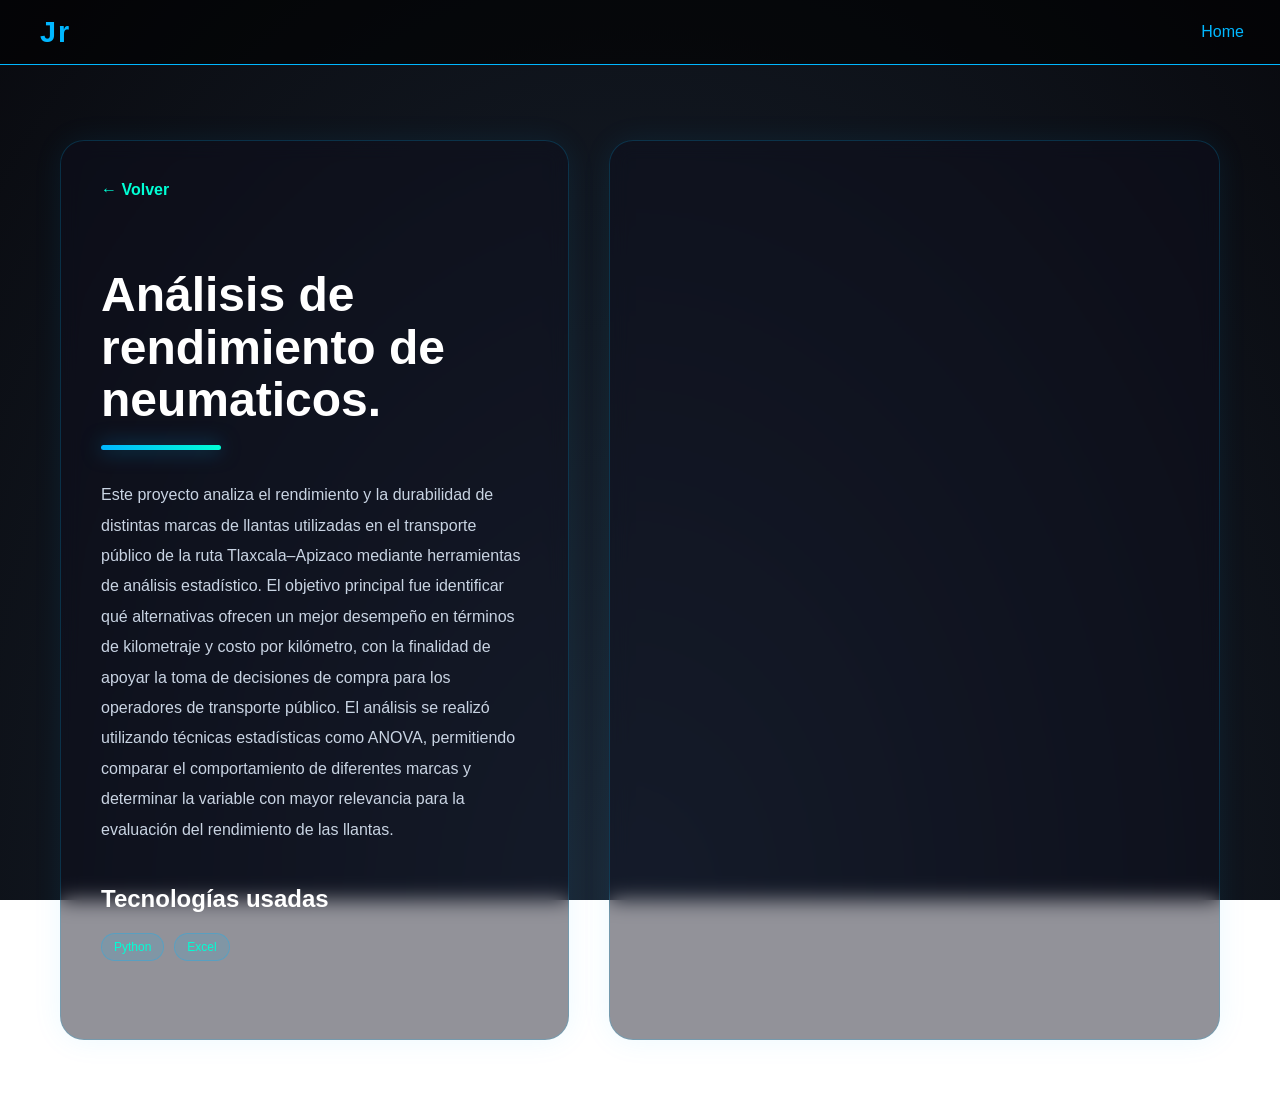
<file: project-llantas.html>
<!DOCTYPE html>
<html lang="es">

<head>
    <meta charset="UTF-8">
    <meta name="viewport" content="width=device-width, initial-scale=1.0">

    <title>Proyecto Llantas</title>

    <link rel="stylesheet" href="styles.css">
</head>

<body>

    <!-- Fondo galaxia -->
    <div class="galaxy"></div>

    <!-- Header -->
    <header class="main-header">

        <div class="logo">
            <span class="logo-text">Jr</span>
        </div>

        <nav class="nav-links">
            <a href="index.html">Home</a>
        </nav>

    </header>

    <!-- CONTENIDO -->
    <section class="project-page">

        <!-- IZQUIERDA -->
        <div class="project-left">

            <a href="index.html#portfolio" class="back-btn">
                ← Volver
            </a>

            <h1>
                Análisis de rendimiento de neumaticos.
            </h1>

            <div class="title-line"></div>

            <p class="project-description">

                Este proyecto analiza el rendimiento y la durabilidad de distintas marcas de llantas 
                utilizadas en el transporte público de la ruta Tlaxcala–Apizaco mediante herramientas 
                de análisis estadístico.

                El objetivo principal fue identificar qué alternativas ofrecen un mejor desempeño en 
                términos de kilometraje y costo por kilómetro, con la finalidad de apoyar la toma de 
                decisiones de compra para los operadores de transporte público.

                El análisis se realizó utilizando técnicas estadísticas como ANOVA, permitiendo comparar 
                el comportamiento de diferentes marcas y determinar la variable con mayor relevancia para 
                la evaluación del rendimiento de las llantas.



            </p>

            
            <!-- Tecnologías -->
            <div class="project-tech-section">

                <h2>Tecnologías usadas</h2>

                <div class="project-tech">

                    <span>Python</span>
                    <span>Excel</span>
                    

                </div>

            </div>

        </div>

        <!-- DERECHA -->
        <div class="project-right">

            <div class="pdf-container">

                <iframe
                    src="llantas.pdf"
                    frameborder="0">
                </iframe>

            </div>

        </div>

    </section>

</body>

</html>
</file>
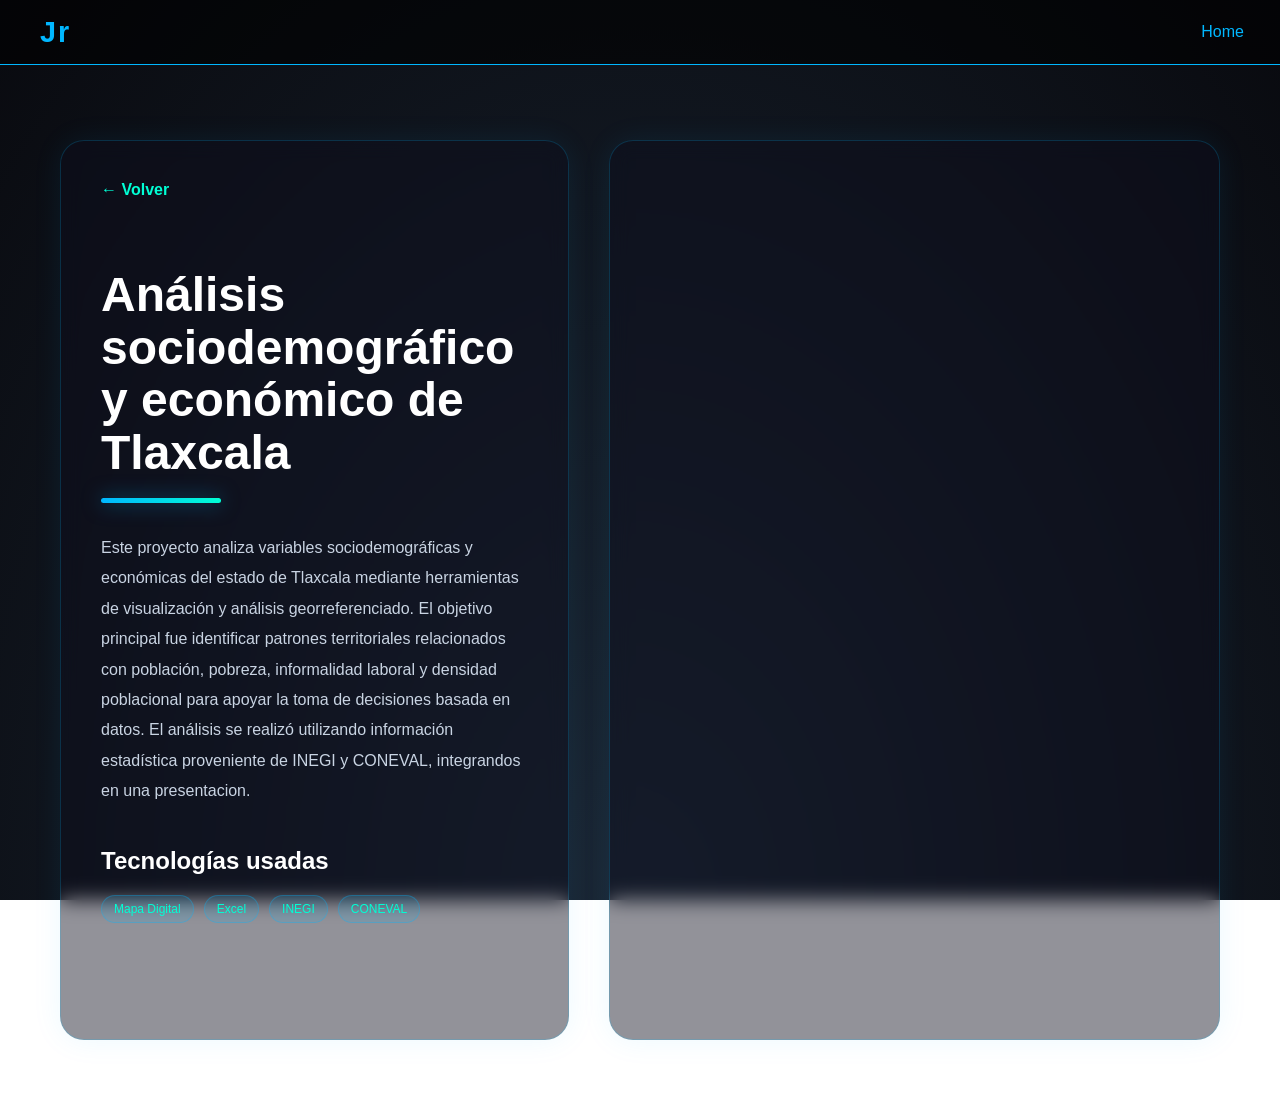
<file: project-tlaxcala.html>
<!DOCTYPE html>
<html lang="es">

<head>
    <meta charset="UTF-8">
    <meta name="viewport" content="width=device-width, initial-scale=1.0">

    <title>Proyecto Tlaxcala</title>

    <link rel="stylesheet" href="styles.css">
</head>

<body>

    <!-- Fondo galaxia -->
    <div class="galaxy"></div>

    <!-- Header -->
    <header class="main-header">

        <div class="logo">
            <span class="logo-text">Jr</span>
        </div>

        <nav class="nav-links">
            <a href="index.html">Home</a>
        </nav>

    </header>

    <!-- CONTENIDO -->
    <section class="project-page">

        <!-- IZQUIERDA -->
        <div class="project-left">

            <a href="index.html#portfolio" class="back-btn">
                ← Volver
            </a>

            <h1>
                Análisis sociodemográfico y económico de Tlaxcala
            </h1>

            <div class="title-line"></div>

            <p class="project-description">

                Este proyecto analiza variables sociodemográficas y económicas del estado de Tlaxcala
                mediante herramientas de visualización y análisis georreferenciado.

                El objetivo principal fue identificar patrones territoriales relacionados con
                población, pobreza, informalidad laboral y densidad poblacional para apoyar
                la toma de decisiones basada en datos.

                El análisis se realizó utilizando información estadística proveniente de
                INEGI y CONEVAL, integrandos en una presentacion.

            </p>

            
            <!-- Tecnologías -->
            <div class="project-tech-section">

                <h2>Tecnologías usadas</h2>

                <div class="project-tech">

                    <span>Mapa Digital</span>
                    <span>Excel</span>
                    <span>INEGI</span>
                    <span>CONEVAL</span>

                </div>

            </div>

        </div>

        <!-- DERECHA -->
        <div class="project-right">

            <div class="pdf-container">

                <iframe
                    src="Presentacion1.pdf"
                    frameborder="0">
                </iframe>

            </div>

        </div>

    </section>

</body>

</html>
</file>
<file: styles.css>
/* Esto sirve para dar el Fondo galaxia a la web*/

/* ========= ESTILOS GLOBALES ========= */
body, html {
    margin: 0;
    padding: 0;
    height: 100%;
    font-family: 'Segoe UI', Tahoma, sans-serif;
    color: #fff;
}

/* ========= FONDO DE GALAXIA ========= */
.galaxy {
    position: fixed;
    z-index: -1;
    top: 0;
    left: 0;
    width: 100%;
    height: 100%;
    background: radial-gradient(ellipse at bottom, #1b2735 0%, #090a0f 100%);
}

.galaxy::after {
    content: "";
    position: absolute;
    width: 200%;
    height: 200%;
    background: transparent url("https://www.transparenttextures.com/patterns/stardust.png") repeat;
    animation: moveStars 60s linear infinite;
    opacity: 0.8;
}

@keyframes moveStars {
    from { transform: translate(0, 0); }
    to { transform: translate(-50%, -50%); }
}



/* Nombre y título */

/* Header estilo imagen */
.main-header {
    position: fixed;
    top: 0;
    left: 0%;
    width: 95%;
    background-color: rgba(0, 0, 0, 0.6);
    padding: 15px 40px;
    display: flex;
    justify-content: space-between;
    align-items: center;
    border-bottom: 1px solid #00b7ff;
    z-index: 1000;
}

.logo-text {
    font-size: 1.8rem;
    font-weight: bold;
    color: #00b7ff;
    letter-spacing: 2px;
}

.nav-links {
    display: flex;
    gap: 25px;
}

.nav-links a {
    color: #00b7ff;
    text-decoration: none;
    padding: 8px 12px;
    border-radius: 5px;
    font-size: 1rem;
    transition: all 0.3s ease;
}

.nav-links a:hover {
    background-color: rgba(0, 183, 255, 0.2);
    color: #00ffd5;
}

/* Para que no tape el contenido al hacer clic */
section {
    scroll-margin-top: 90px;
}



/* Añade este ajuste para el contenido principal */
main {
    margin-top: 100px; /* Para que el contenido no quede detrás del header fijo */
}

/* Descripción */
.sobre-mi-container {
    display: flex;
    max-width: 900px;
    margin: 120px auto 40px;
    background-color: rgba(0,0,0,0.25);
    border: 1px solid #00b7ff;
    border-radius: 10px;
    padding: 20px;
    gap: 30px;
    align-items: center;
}

.foto-perfil {
    width: 200px;
    height: 200px;
    border-radius: 50%;
    object-fit: cover;
    border: 3px solid #00b7ff;
}

.sobre-mi-content {
    flex: 1;
}

.sobre-mi-contacto {
    margin-top: 20px;
    display: flex;
    gap: 15px;
}



/* Mueve la sección de contacto original al footer */
/*Esta parte sirve para el boton de constacto que se encuentra al inicio*/
footer .contacto {
    margin-top: 20px;
}




/* Esto sirve para la parte de Contacto, donde aparecen los iconos 
de git y gmail al final de la pagina */
.contacto {
    margin-top: 20px;
    display: flex;
    justify-content: center;
    gap: 40px;
}

.contacto img {
    width: 45px;
    height: 45px;
    filter: invert(85%) sepia(100%) saturate(1000%) hue-rotate(120deg);
    transition: transform 0.3s, filter 0.3s;
}

.contacto img:hover {
    transform: scale(1.2);
    filter: invert(55%) sepia(90%) saturate(400%) hue-rotate(100deg);
}

/* Footer */
/* Sirve para la linea que se encuentra en la parte final de la web, donde esta el telefono
y gmail*/
footer {
    margin-top: 40px;
    text-align: center;
    padding: 15px;
    background-color: rgba(0,0,0,0.5);
    font-size: 14px;
    border-top: 1px solid #00b7ff;
}



/* Hero Section */
/* Esta seccion sirve para el reacuadro de inicio de la web (home)*/
.hero {
    display: flex;
    justify-content: center;
    align-items: center;
    min-height: 90vh;
    padding: 20px;
    gap: 50px;
    background: transparent; /* Fondo galaxia se mantiene */
    flex-wrap: wrap;
}

.hero-content {
    max-width: 500px;
}

/* Da formato a la palabra Matematico*/
.hero-content h1 {
    font-size: 2.5rem;
    color: #00b7ff;
    margin-bottom: 10px;
}

.hero-content h2 {
    font-size: 1.5rem;
    color: #00ffd5;
    margin-bottom: 15px;
}

.hero-content p {
    font-size: 1rem;
    line-height: 1.6;
    margin-bottom: 20px;
}

/* Tags de tecnologías */
.tech-tags {
    display: flex;
    gap: 10px;
    flex-wrap: wrap;
    margin-bottom: 20px;
}

.tech-tags span {
    background-color: rgba(0,183,255,0.2);
    padding: 6px 12px;
    border-radius: 15px;
    font-size: 0.85rem;
    color: #00ffd5;
    border: 1px solid #00b7ff;
}

/* Botones */
.hero-buttons {
    display: flex;
    gap: 15px;
    margin-bottom: 20px;
}

.btn-hero {
    background-color: #00b7ff;
    color: #000;
    padding: 12px 20px;
    border-radius: 8px;
    text-decoration: none;
    font-weight: bold;
    transition: 0.3s;
}

.btn-hero:hover {
    background-color: #00ffd5;
    color: #000;
}

.contact-btn {
    background-color: transparent;
    border: 1px solid #00b7ff;
    color: #00b7ff;
}

.contact-btn:hover {
    background-color: rgba(0,183,255,0.2);
    color: #00ffd5;
}

/* GitHub Icono */
.hero-github img {
    width: 40px;
    height: 40px;
    filter: invert(85%) sepia(100%) saturate(1000%) hue-rotate(120deg);
    transition: transform 0.3s, filter 0.3s;
}

.hero-github img:hover {
    transform: scale(1.2);
    filter: invert(55%) sepia(90%) saturate(400%) hue-rotate(100deg);
}

/* Imagen hero */
.hero-image img {
    width: 350px;
    max-width: 100%;
    border-radius: 15px;
    border: 2px solid #00b7ff;
    animation: float 6s ease-in-out infinite;
}

@keyframes float {
    0%, 100% { transform: translateY(0px); }
    50% { transform: translateY(-10px); }
}

/* Animación de deslizamiento del texto matematico & analisis de datos */
.slide-in-right {
    opacity: 0;
    transform: translateX(-50px);
    animation: slideIn 1s ease-out forwards;
    animation-delay: 0.5s;
}

@keyframes slideIn {
    to {
        opacity: 1;
        transform: translateX(0);
    }
}

/* Esta parte del codigo sirve como base para el aspecto al recuadro sobre mi, que esta como about*/
.about-section {
    display: flex;
    justify-content: space-between;
    align-items: center;
    gap: 50px;
    padding: 60px 20px;
    flex-wrap: wrap;
}


.about-content {
    flex: 1;
    max-width: 550px;
}

.about-title {
    font-size: 2rem;
    color: #00b7ff;
    margin-bottom: 5px;
}

.about-subtitle {
    font-size: 1rem;
    color: #bbb;
    margin-bottom: 20px;
}

.about-intro {
    font-size: 1.5rem;
    color: #fff;
    margin-bottom: 10px;
}

.about-intro span {
    color: #fff;
    font-weight: bold;
}

.about-text {
    line-height: 1.6;
    color: #ccc;
    margin-bottom: 20px;
}

/* Botones */
.about-buttons {
    display: flex;
    gap: 15px;
    margin-bottom: 25px;
}

.btn-about {
    background-color: #00ffd5;
    color: #fff;
    padding: 10px 18px;
    border-radius: 6px;
    text-decoration: none;
    font-weight: bold;
    transition: 0.3s;
}

.btn-about:hover {
    background-color: #a366ff;
}

.btn-secondary {
    background-color: transparent;
    border: 1px solid #00ffd5;
}

.btn-secondary:hover {
    background-color: rgba(163, 102, 255, 0.2);
}

/* Stats */
.about-stats {
    display: flex;
    gap: 20px;
}

.stat-card {
    background-color: rgba(0,0,0,0.4);
    padding: 15px 20px;
    border-radius: 10px;
    text-align: center;
    border: 1px solid rgba(163, 102, 255, 0.5);
    min-width: 100px;
}

.stat-number {
    font-size: 1.5rem;
    color: #00ffd5;
    font-weight: bold;
}

.stat-label {
    font-size: 0.85rem;
    color: #ccc;
}

/* Imagen perfil */
.about-image img {
    width: 250px;
    height: 250px;
    border-radius: 50%;
    border: 3px solid #00b7ff;
    box-shadow: 0 0 20px rgba(0,183,255,.55);
    object-fit: cover;
}


/* ===== ABOUT centrado y dimensionado ===== */
#about { scroll-margin-top: 110px; }

.about-section{
  max-width: 1200px;
  margin: 120px auto 60px;        /* centrado y separación del header */
  padding: 0 24px;
  display: grid;
  grid-template-columns: 1.15fr 0.85fr; /* texto / avatar */
  gap: 48px;
  align-items: center;
}

/* Encabezado centrado arriba ocupando todo */
.about-headline{
  grid-column: 1 / -1;            /* ocupa ambas columnas */
  text-align: center;
  margin-bottom: 8px;
}

.about-title{
  font-size: clamp(1.8rem, 1.2rem + 2vw, 2.4rem);
  color: #00b7ff;
  margin: 0 0 6px 0;
}

.about-subtitle{
  color: #cfd3ff;
  opacity: .85;
  margin: 0 0 10px 0;
}

/* Columna izquierda (texto) */
.about-content{ min-width: 0; }

.about-intro{
  font-size: clamp(1.3rem, 1rem + 1vw, 1.6rem);
  margin: 10px 0;
}
.about-intro span{ font-weight: 700; }

.about-text{
  color: #d7d7d7;
  line-height: 1.65;
  margin: 10px 0 20px;
}

/* Botones */
.about-buttons{
  display: flex; gap: 14px; flex-wrap: wrap;
}
.btn-about{
  background: #00b7ff;
  color: #fff; text-decoration: none;
  padding: 11px 18px; border-radius: 10px;
  font-weight: 700; border: 1px solid rgba(0,183,255,.35);
  box-shadow: 0 8px 25px rgba(127,61,255,.25);
  transition: transform .15s ease, box-shadow .15s ease, background .2s ease;
}
.btn-about:hover{ transform: translateY(-2px); box-shadow: 0 12px 30px rgba(0,183,255,.35); }
.btn-secondary{ background: transparent; color:#00ffd5; }

/* Columna derecha (avatar con halo) */
.about-image{ display: grid; place-items: center; }
.avatar-glow{
  position: relative; width: min(260px, 42vw); aspect-ratio: 1/1;
  border-radius: 50%;
  display: grid; place-items: center;
  background: radial-gradient(60% 60% at 50% 40%, rgba(0,183,255,.35), rgba(0,0,0,0) 70%);
  box-shadow: 0 0 40px rgba(0,183,255,.55);
}
.avatar-glow img{
  width: 82%; height: 82%; object-fit: cover;
  border-radius: 50%;
  border: 3px solid #00b7ff;
  filter: saturate(1.05);
}

/* Stats a lo ancho, centradas */
.about-stats{
  grid-column: 1 / -1;            /* barra inferior a todo el ancho */
  display: grid;
  grid-template-columns: repeat(3, minmax(180px, 1fr));
  gap: 18px;
  margin-top: 24px;
}
.stat-card{
  background: rgba(0,0,0,.45);
  border: 1px solid rgba(0,183,255,.45);
  border-radius: 16px;
  padding: 16px 18px;
  text-align: center;
  backdrop-filter: blur(2px);
}
.stat-number{
  font-weight: 800;
  font-size: clamp(1.4rem, 1rem + 1.2vw, 1.8rem);
  color: #00ffd5;
  margin-bottom: 6px;
}
.stat-label{ color: #d7d7d7; font-size: .9rem; }

/* Responsivo */
@media (max-width: 980px){
  .about-section{
    grid-template-columns: 1fr;   /* una sola columna */
    gap: 28px;
  }
  .about-image{ order: -1; }       /* avatar arriba, como en algunos diseños */
}


/* Portfolio section */
/* ===== PORTFOLIO ===== */
.portfolio-section {
    text-align: center;
    padding: 80px 20px;
}

.portfolio-title {
    font-size: 2rem;
    color: #00b7ff;
    margin-bottom: 6px;
}

.portfolio-subtitle {
    color: #ccc;
    max-width: 720px;
    margin: 0 auto 30px;
    font-size: 0.95rem;
}

/* Tabs container */
.portfolio-tabs {
    display: flex;
    justify-content: center;
    gap: 8px;
    background-color: rgba(0,0,0,0.25);
    border: 1px solid #00b7ff;
    border-radius: 12px;
    padding: 5px;
    max-width: 480px;
    margin: 0 auto 30px;
}

.tab-btn {
    flex: 1;
    background: transparent;
    border: none;
    color: #00b7ff;
    font-weight: 600;
    padding: 10px 16px;
    border-radius: 8px;
    cursor: pointer;
    transition: 0.3s;
}

.tab-btn.active {
    background: linear-gradient(135deg, #00b7ff, #00ffd5);
    color: #000;
}

.tab-btn:hover {
    background-color: rgba(0,183,255,0.15);
}

/* Grid de elementos */
.portfolio-grid {
    display: grid;
    grid-template-columns: repeat(auto-fit, minmax(140px, 1fr));
    gap: 20px;
    max-width: 900px;
    margin: 0 auto;
}

.portfolio-card {
    background-color: rgba(0,0,0,0.25);
    border: 1px solid #00b7ff;
    border-radius: 12px;
    padding: 20px 10px;
    display: flex;
    flex-direction: column;
    align-items: center;
    gap: 8px;
    color: #fff;
    font-size: 1.8rem;
    transition: transform 0.3s, background-color 0.3s;
}

.portfolio-card img {
    width: 50px;
    height: 50px;
}

.portfolio-card h4 {
    font-size: 0.9rem;
    color: #ccc;
    margin: 0;
}

.portfolio-card:hover {
    transform: translateY(-5px);
    background-color: rgba(0,183,255,0.15);
}

/* Tabs funcionales */
.tab-content { display: none; }
.tab-content.active { display: block; }


.tab-content { display: none; }
.tab-content.active { display: block; }


/* eSTILO PARA EL PRIMER PROYECTO*/
/* ===== MODAL PROYECTOS ===== */
.modal {
    display: none; /* oculto por defecto */
    position: fixed;
    top: 0; left: 0;
    width: 100%; height: 100%;
    background-color: rgba(0,0,0,0.7);
    backdrop-filter: blur(4px);
    z-index: 2000;
    justify-content: center;
    align-items: center;

    padding: 20px; 
}

.modal-content {
    background: rgba(10, 10, 20, 0.95);
    border: 1px solid #00b7ff;
    border-radius: 16px;
    padding: 30px;
    max-width: 700px;
    width: 90%;
    color: #fff;
    text-align: left;
    box-shadow: 0 0 30px rgba(0,183,255,0.3);

    max-height: 90vh;     /* 👈 CLAVE */
    overflow-y: auto;     /* 👈 CLAVE */

    animation: fadeIn 0.3s ease;
}

.modal-content h3 {
    margin-top: 20px;
    color: #00ffd5;
}

.modal-content p {
    margin-bottom: 15px;
    line-height: 1.6;
}

.modal-content::-webkit-scrollbar {
    width: 6px;
}

.modal-content::-webkit-scrollbar-thumb {
    background: #00b7ff;
    border-radius: 10px;
}




.modal-content h2 {
    color: #00ffd5;
    margin-bottom: 15px;
}

.modal-content ul {
    margin: 15px 0;
    padding-left: 20px;
}

.modal-content a {
    display: inline-block;
    margin-top: 10px;
}

.close-btn {
    position: absolute;
    top: 20px; right: 30px;
    font-size: 2rem;
    color: #00b7ff;
    cursor: pointer;
    transition: 0.3s;
}

.close-btn:hover {
    color: #00ffd5;
}

@keyframes fadeIn {
    from { opacity: 0; transform: scale(0.95); }
    to { opacity: 1; transform: scale(1); }
}

/* En la tarjeta de proyectos, el "Ver más" */
.view-more {
    font-size: 0.8rem;
    color: #00ffd5;
    margin-top: 5px;
    cursor: pointer;
}

/* ===== SCROLL ANIMATIONS ===== */
.reveal {
    opacity: 0;
    transform: translateY(40px);
    transition: all 0.8s ease;
}

.reveal.active {
    opacity: 1;
    transform: translateY(0);
}

/* Variantes opcionales */
.reveal-left {
    transform: translateX(-50px);
}

.reveal-right {
    transform: translateX(50px);
}

.reveal-left.active,
.reveal-right.active {
    transform: translateX(0);
}

/* ===== CERTIFICADOS ===== */
.certificate-card {
    padding: 15px;
    font-size: 1rem;
}

.certificate-card img {
    width: 100%;
    height: 120px;
    object-fit: cover;
    border-radius: 8px;
    border: 1px solid #00b7ff;
}

.cert-org {
    font-size: 0.8rem;
    color: #aaa;
}

.cert-btn {
    margin-top: 8px;
    display: inline-block;
    font-size: 0.8rem;
    color: #00ffd5;
    text-decoration: none;
    border: 1px solid #00ffd5;
    padding: 5px 10px;
    border-radius: 6px;
    transition: 0.3s;
}

.cert-btn:hover {
    background-color: #00ffd5;
    color: #000;
}

.certificate-card {
    transition: transform 0.3s, box-shadow 0.3s;
}

.certificate-card:hover {
    transform: translateY(-8px);
    box-shadow: 0 0 20px rgba(0,183,255,0.4);
}

/* Modal más grande para certificados */
#cert-modal .modal-content {
    width: 90%;
    max-width: 900px;
}

/* PDF responsive */
#cert-frame {
    border-radius: 8px;
}

/* Contenedor del modal */
#cert-modal .modal-content {
    width: 90%;
    max-width: 900px;
    display: flex;
    justify-content: center;
    align-items: center;
    padding: 20px;
}



/* Imagen del certificado */
#cert-image {
    width: 100%;
    max-height: 80vh; /* no se sale de la pantalla */
    object-fit: contain; /* mantiene proporción */
    border-radius: 10px;
}



#cert-image {
    animation: zoomIn 0.3s ease;
}

@keyframes zoomIn {
    from {
        transform: scale(0.8);
        opacity: 0;
    }
    to {
        transform: scale(1);
        opacity: 1;
    }
}


/* quitar esta parte si no me gusta el resultado/*
/* ===== PROYECTOS PRO ===== */
.project-card-pro {
    display: flex;
    gap: 20px;
    background: rgba(0,0,0,0.35);
    border: 1px solid #00b7ff;
    border-radius: 16px;
    padding: 20px;
    margin-bottom: 25px;
    backdrop-filter: blur(4px);
    transition: 0.3s;
}

.project-card-pro:hover {
    transform: translateY(-5px);
    box-shadow: 0 0 25px rgba(0,183,255,0.3);
}

/* Imagen */
.project-preview img {
    width: 250px;
    border-radius: 12px;
    border: 1px solid #00b7ff;
}

/* Info */
.project-info h3 {
    color: #00ffd5;
    margin-bottom: 10px;
}

.project-info p {
    color: #ccc;
    font-size: 0.9rem;
    line-height: 1.5;
}

/* Tags */
.project-tags {
    margin: 10px 0;
}

.project-tags span {
    background: rgba(0,183,255,0.2);
    border: 1px solid #00b7ff;
    padding: 5px 10px;
    margin-right: 5px;
    border-radius: 10px;
    font-size: 0.75rem;
}

/* Botones */
.project-buttons {
    margin-top: 10px;
    display: flex;
    gap: 10px;
}

@media (max-width: 768px) {
    .project-card-pro {
        flex-direction: column;
        text-align: center;
    }

    .project-preview img {
        width: 100%;
    }
}

/* =========================================
   PROYECTOS MODERNOS
========================================= */

.projects-container {
    display: grid;
    grid-template-columns: repeat(auto-fit, minmax(340px, 1fr));
    gap: 30px;
    margin-top: 40px;
}

.project-link {
    text-decoration: none;
}

.project-card-modern {
    background: rgba(20, 20, 35, 0.45);
    border: 1px solid rgba(0, 183, 255, 0.25);

    border-radius: 22px;

    overflow: hidden;

    backdrop-filter: blur(10px);

    transition: all 0.35s ease;

    position: relative;
}

/* Glow */
.project-card-modern::before {
    content: "";

    position: absolute;

    inset: 0;

    background:
    linear-gradient(
        135deg,
        rgba(0,183,255,0.12),
        rgba(0,255,213,0.05)
    );

    opacity: 0;

    transition: 0.3s;
}

/* Hover */
.project-card-modern:hover {
    transform: translateY(-8px);

    border-color: rgba(0,255,213,0.5);

    box-shadow:
    0 0 30px rgba(0,183,255,0.15),
    0 0 60px rgba(0,183,255,0.08);
}

.project-card-modern:hover::before {
    opacity: 1;
}

/* Imagen */
.project-image {
    overflow: hidden;
}

.project-image img {
    width: 100%;

    height: 230px;

    object-fit: cover;

    transition: transform 0.4s ease;
}

.project-card-modern:hover img {
    transform: scale(1.05);
}

/* Contenido */
.project-content {
    padding: 24px;
}

.project-content h3 {
    color: #ffffff;

    font-size: 1.3rem;

    margin-bottom: 14px;
}

.project-content p {
    color: #bfc7d5;

    line-height: 1.6;

    font-size: 0.95rem;

    margin-bottom: 20px;
}

/* Tecnologías */
.project-tech {
    display: flex;

    flex-wrap: wrap;

    gap: 10px;

    margin-bottom: 22px;
}

.project-tech span {
    background: rgba(0,183,255,0.12);

    border: 1px solid rgba(0,183,255,0.3);

    color: #00ffd5;

    padding: 6px 12px;

    border-radius: 999px;

    font-size: 0.75rem;
}

/* Footer */
.project-footer {
    color: #00ffd5;

    font-weight: 600;

    font-size: 0.95rem;
}

/* Responsive */
@media (max-width: 768px) {

    .projects-container {
        grid-template-columns: 1fr;
    }

    .project-image img {
        height: 200px;
    }
}

/* =========================================
   PÁGINA DE PROYECTO
========================================= */

.project-page {

    display: grid;

    grid-template-columns: 1fr 1.2fr;

    gap: 40px;

    padding: 140px 60px 60px;

    min-height: 100vh;
}

/* IZQUIERDA */
.project-left {

    background: rgba(15,15,30,0.45);

    border: 1px solid rgba(0,183,255,0.2);

    border-radius: 24px;

    padding: 40px;

    backdrop-filter: blur(10px);

    box-shadow:
    0 0 30px rgba(0,183,255,0.08);
}

/* Volver */
.back-btn {

    display: inline-block;

    margin-bottom: 30px;

    color: #00ffd5;

    text-decoration: none;

    font-weight: 600;

    transition: 0.3s;
}

.back-btn:hover {
    transform: translateX(-5px);
}

/* Título */
.project-left h1 {

    font-size: 3rem;

    line-height: 1.1;

    margin-bottom: 18px;

    color: white;
}

/* Línea glow */
.title-line {

    width: 120px;

    height: 5px;

    border-radius: 999px;

    background: linear-gradient(
        90deg,
        #00b7ff,
        #00ffd5
    );

    margin-bottom: 30px;

    box-shadow:
    0 0 20px rgba(0,183,255,0.5);
}

/* Descripción */
.project-description {

    color: #c9d4e3;

    line-height: 1.9;

    font-size: 1rem;

    margin-bottom: 40px;
}

/* Stats */
.project-stats {

    display: flex;

    gap: 20px;

    margin-bottom: 40px;
}

.stat-box {

    flex: 1;

    background: rgba(0,0,0,0.3);

    border: 1px solid rgba(0,183,255,0.2);

    border-radius: 18px;

    padding: 20px;

    text-align: center;
}

.stat-box h3 {

    color: #00ffd5;

    font-size: 2rem;

    margin-bottom: 8px;
}

.stat-box p {
    color: #c9d4e3;
}

/* Tecnologías */
.project-tech-section h2 {

    margin-bottom: 20px;

    color: white;
}

/* PDF */
.project-right {

    background: rgba(15,15,30,0.45);

    border: 1px solid rgba(0,183,255,0.2);

    border-radius: 24px;

    padding: 20px;

    backdrop-filter: blur(10px);

    box-shadow:
    0 0 30px rgba(0,183,255,0.08);
}

/* Contenedor PDF */
.pdf-container {

    width: 100%;

    height: 100%;
}

/* PDF */
.pdf-container iframe {

    width: 100%;

    height: 85vh;

    border-radius: 18px;
}

/* RESPONSIVE */
@media (max-width: 1100px) {

    .project-page {

        grid-template-columns: 1fr;

        padding: 120px 20px 40px;
    }

    .project-left h1 {

        font-size: 2.2rem;
    }

    .pdf-container iframe {

        height: 70vh;
    }
}
</file>
